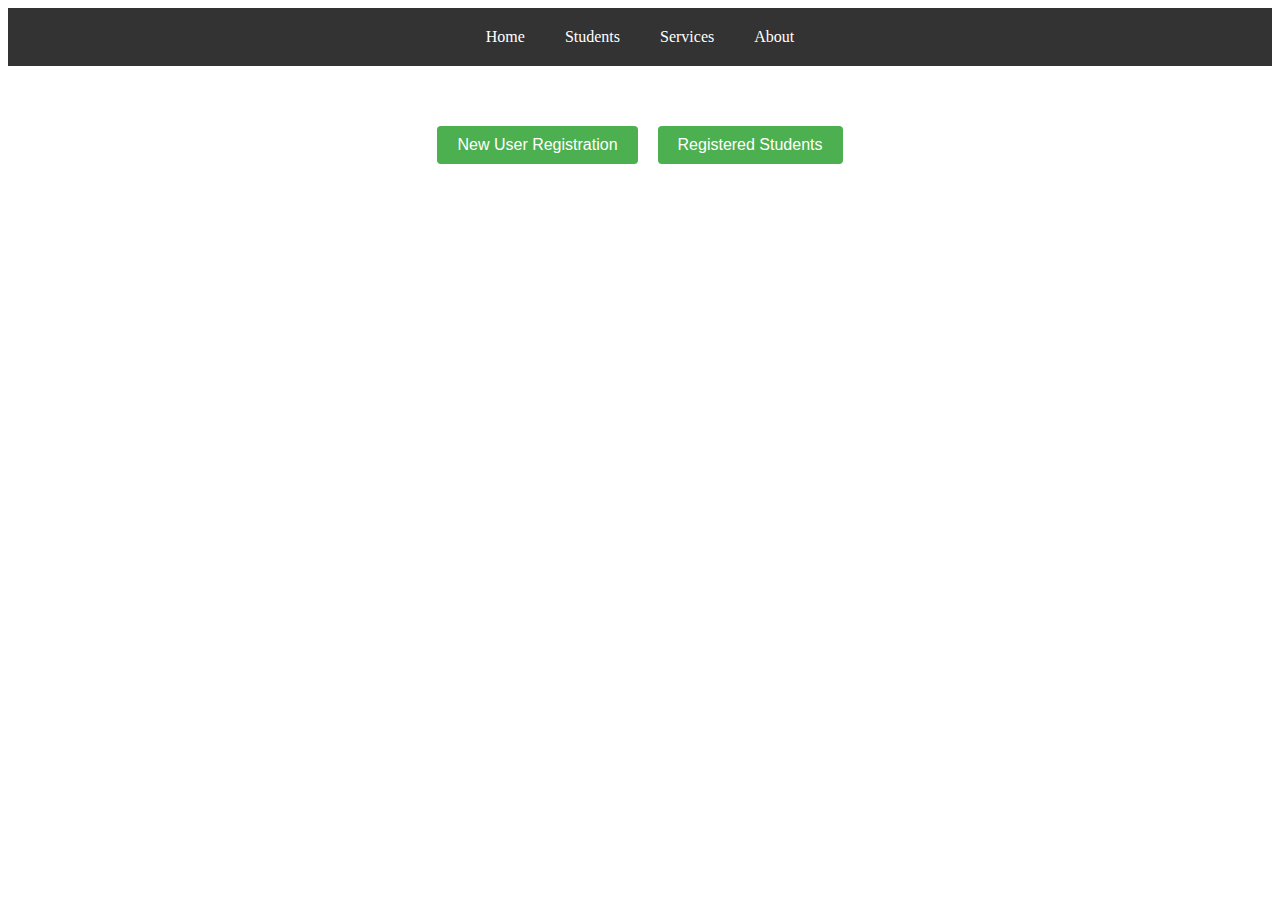
<file: index.html>
<!DOCTYPE html>
<html lang="en">
<head>
  <meta charset="UTF-8">
  <title>Student Management System</title>
  <link rel="stylesheet" href="styles.css">
</head>
<body>
  <!-- Navigation Bar -->
  <nav>
    <ul>
      <li><a href="#" id="home-link">Home</a></li>
      <li><a href="#" id="students-link">Students</a></li>
      <li><a href="#" id="services-link">Services</a></li>
      <li><a href="#" id="about-link">About</a></li>
    </ul>
  </nav>

  <!-- Main Content Area -->
  <div id="content-area">
    <!-- Home Section (default view) -->
    <div id="home-section" class="container">
      <div class="home-options">
        <button id="new-user-reg">New User Registration</button>
          <button id="students-list">Registered Students</button>
      </div>
    </div>
    

    <!-- Registration Form Section (hidden initially) -->
    <div id="registration-section" class="container" style="display:none;">
      <div class="form-section">
        <div class="form-header">Student Registration</div>
        <form id="registrationForm" novalidate>
          <!-- Row 1 -->
          <div class="form-row">
            <div class="form-group">
              <label for="firstName" class="required">First Name </label>
              <input type="text" id="firstName" required>
              <span class="error" id="firstNameError"></span>
            </div>
            <div class="form-group">
              <label for="middleName">Middle Name</label>
              <input type="text" id="middleName">
              <span class="error" id="middleNameError"></span>
            </div>
            <div class="form-group">
              <label for="lastName" class="required">Last Name </label>
              <input type="text" id="lastName" required>
              <span class="error" id="lastNameError"></span>
            </div>
          </div>
          <br>
          <!-- Row 2: Gender and Phone side by side -->
          <div class="form-row row-2">
            <div class="form-group">
              <label class="required">Gender</label>
              <div style="display: flex; gap: 20px;">
                <label><input type="radio" name="gender" value="Male" checked /> Male</label>
                <label><input type="radio" name="gender" value="Female" /> Female</label>
              </div>
            </div>
            <div class="form-group phone-group">
              <label for="phone" class="required">Phone Number</label>
              <input type="text" id="phone" maxlength="10" />
              <span class="error" id="phoneError"></span>
            </div>
            <div class="form-group"></div>
          </div>
          <br>
          <!-- Row 3 -->
          <div class="form-row">
            <div class="form-group">
              <label for="email" class="required"> Email </label>
              <input type="email" id="email">
              <span class="error" id="emailError"></span>
            </div>
            <div class="form-group">
              <label for="currentAddress" class="required">Current Address </label>
              <input type="text" id="currentAddress">
              <span class="error" id="currentAddressError"></span>
            </div>
<div class="form-group">
  <label for="permanentAddress" class="required">Permanent Address</label>
  <input type="text" id="permanentAddress">

  <span id="permanentAddressError">
    <label class="required" style="display: inline-flex; align-items: center; white-space: nowrap; gap: 4px;">
      <input type="checkbox" id="copyAddress">
      Same as current address <span style="color: red;"></span>
    </label>
  </span>
</div>



          </div>
          <br>
          <!-- Row 4 -->
          <div class="form-row">
            <div class="form-group">
              <label for="course" class="required">Course </label>
              <select id="course">
                <option value="">--Select--</option>
                <option>CSE</option>
                <option>ECE</option>
                <option>EEE</option>
                <option>ME</option>
                <option>CE</option>
                <option>IT</option>
              </select>
              <span class="error" id="courseError"></span>
            </div>
            <div class="form-group">
              <label for="fatherName" class="required">Father's Name </label>
              <input type="text" id="fatherName">
              <span class="error" id="fatherNameError"></span>
            </div>
            <div class="form-group">
              <label for="motherName" class="required">Mother's Name</label>
              <input type="text" id="motherName">
              <span class="error" id="motherNameError"></span>
            </div>
          </div>
          <br>
          <!-- Row 5 -->
          <div class="form-row row-5">
            <div class="form-group">
  <label style="display: inline-flex; align-items: center; gap: 6px; white-space: nowrap;">
    <input type="checkbox" id="physicallyChallenged">
    Physically Challenged
  </label>
</div>

            <div class="form-group range-grou">
              <label for="tenth" class="required">Tenth %:</label>
              <input type="range" id="tenth" min="0" max="100" value="0"
                     oninput="document.getElementById('tenthVal').textContent = this.value + '%'">
              <span id="tenthVal">0%</span>
            </div>
            <div class="form-grou range-grou">
              <label for="inter" class="required">Inter/Diploma %:</label>
              <input type="range" id="inter" min="0" max="100" value="0"
                     oninput="document.getElementById('interVal').textContent = this.value + '%'">
              <span id="interVal">0%</span>
            </div>
          </div>
          <div class="center-button">
            <button type="submit">Register Student</button>
          </div>
        </form>
      </div>
    </div>

    <!-- Students Section (hidden initially) -->
    <div id="students-section" class="container" style="display:none;">
      <div class="table-section">
        <h3>Registered Students</h3>
        <table>
          <thead>
            <tr>
              <th>Name</th>
              <th>Phone</th>
              <th>Email</th>
              <th>Course</th>
              <th>10th %</th>
              <th>12th/Diploma %</th>
              <th>Modification</th>
            </tr>
          </thead>
          <tbody id="studentTable"></tbody>
        </table>
        <div class="student-options">
          <button id="new-student-reg">New Student Registration</button>
          <button id="students-back-btn">Home</button>
        </div>
      </div>
    </div>

    <!-- Services Section (hidden initially) -->
    <div id="services-section" style="display:none;">
      <h2>Services Section</h2>
      <p>This is the services section content.</p>
    </div>

    <!-- About Section (hidden initially) -->
    <div id="about-section" style="display:none;">
      <h2>About Section</h2>
      <p>This is the about section content.</p>
    </div>
  </div>

  <script src="script.js"></script>
</body>
</html>
</file>
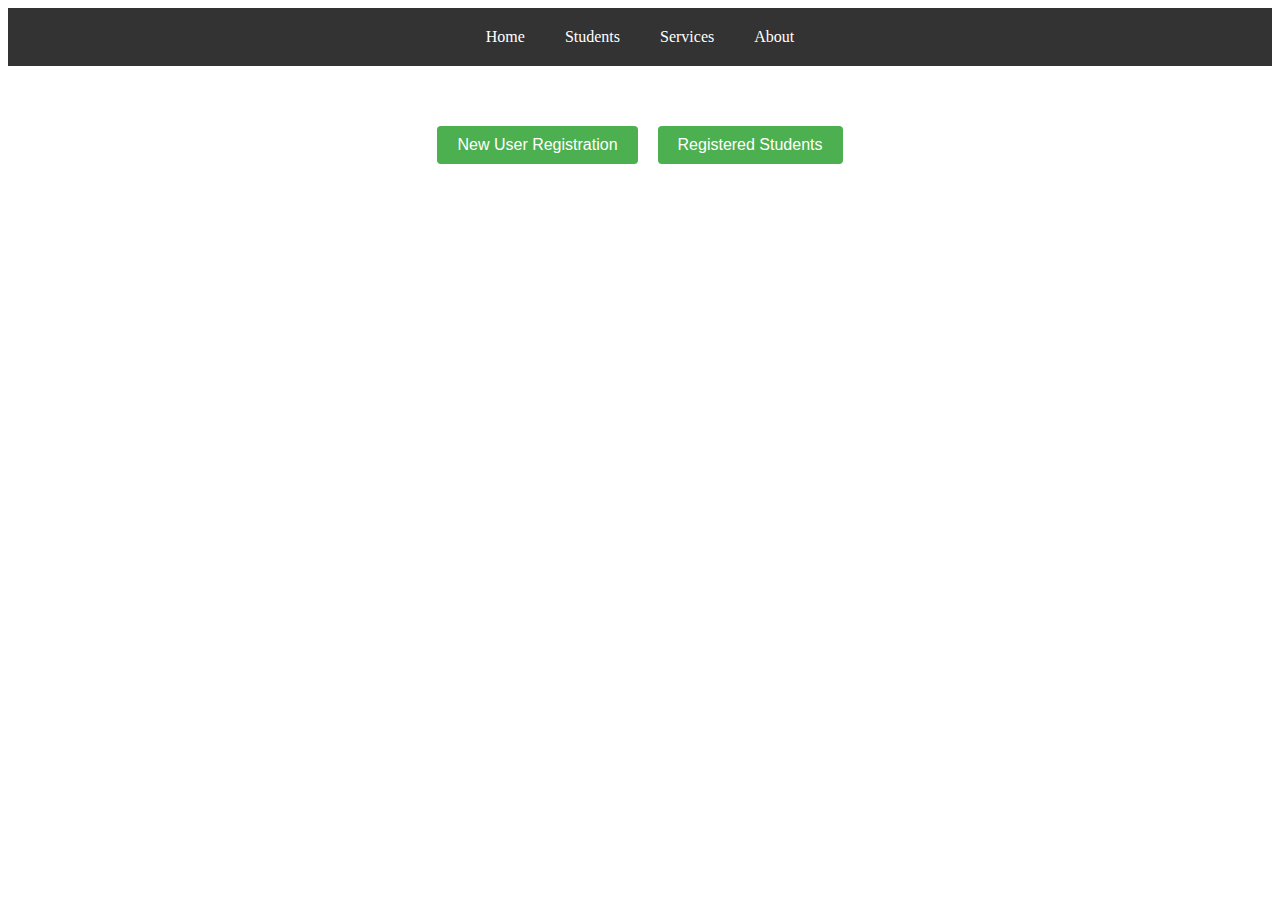
<file: update-student.html>
<!DOCTYPE html>
<html lang="en">
<head>
  <meta charset="UTF-8">
  <title>Update Student</title>
  <link rel="stylesheet" href="styles.css">
</head>
<body>
  <div class="container">
    <div class="form-section">
      <div class="form-header">Update Student Details</div>
      <form id="updateForm" novalidate>
        <!-- Row 1 -->
        <div class="form-row">
          <div class="form-group">
            <label for="firstName" class="required">First Name </label>
            <input type="text" id="firstName" required>
            <span class="error" id="firstNameError"></span>
          </div>
          <div class="form-group">
            <label for="middleName">Middle Name</label>
            <input type="text" id="middleName">
            <span class="error" id="middleNameError"></span>
          </div>
          <div class="form-group">
            <label for="lastName" class="required">Last Name </label>
            <input type="text" id="lastName" required>
            <span class="error" id="lastNameError"></span>
          </div>
        </div>
        <br>
        
        <!-- Row 2: Gender and Phone -->
        <div class="form-row row-2">
          <div class="form-group">
            <label class="required">Gender</label>
            <div style="display: flex; gap: 20px;">
              <label><input type="radio" name="gender" value="Male" /> Male</label>
              <label><input type="radio" name="gender" value="Female" /> Female</label>
            </div>
          </div>
          <div class="form-group phone-group">
            <label for="phone" class="required">Phone Number</label>
            <input type="text" id="phone" maxlength="10" />
            <span class="error" id="phoneError"></span>
          </div>
        </div>
        <br>
        
        <!-- Row 3 -->
        <div class="form-row">
          <div class="form-group">
            <label for="email" class="required"> Email </label>
            <input type="email" id="email">
            <span class="error" id="emailError"></span>
          </div>
          <div class="form-group">
            <label for="currentAddress" class="required">Current Address </label>
            <input type="text" id="currentAddress">
            <span class="error" id="currentAddressError"></span>
          </div>
          <div class="form-group">
            <label for="permanentAddress" class="required">Permanent Address </label>
            <input type="text" id="permanentAddress">
            <span class="error" id="permanentAddressError"></span>
            <label class="required"><input type="checkbox" id="copyAddress"> Same as current address</label>
          </div>
        </div>
        <br>
        
        <!-- Row 4 -->
        <div class="form-row">
          <div class="form-group">
            <label for="course" class="required">Course </label>
            <select id="course">
              <option value="">--Select--</option>
              <option>CSE</option>
              <option>ECE</option>
              <option>EEE</option>
              <option>ME</option>
              <option>CE</option>
              <option>IT</option>
            </select>
            <span class="error" id="courseError"></span>
          </div>
          <div class="form-group">
            <label for="fatherName" class="required">Father's Name </label>
            <input type="text" id="fatherName">
            <span class="error" id="fatherNameError"></span>
          </div>
          <div class="form-group">
            <label for="motherName" class="required">Mother's Name</label>
            <input type="text" id="motherName">
            <span class="error" id="motherNameError"></span>
          </div>
        </div>
        <br>
        
        <!-- Row 5 -->
        <div class="form-row row-5">
          <div class="form-grou">
            <label>
              <input type="checkbox" id="physicallyChallenged"> Physically Challenged
            </label>
          </div>
          <div class="form-group range-grou">
            <label for="tenth" class="required">Tenth %:</label>
            <input type="range" id="tenth" min="0" max="100" value="0">
            <span id="tenthVal">0%</span>
          </div>
          <div class="form-grou range-grou">
            <label for="inter" class="required">Inter/Diploma %:</label>
            <input type="range" id="inter" min="0" max="100" value="0">
            <span id="interVal">0%</span>
          </div>
        </div>
        
        <div class="center-button">
          <button type="submit">Update Student</button>
          <button type="submit" id="cancelBtn">Cancel</button>
        </div>
      </form>
    </div>
  </div>
  <script src="update-script.js"></script>
</body>
</html>
</file>
<file: styles.css>
/* Navigation Styles */
nav {
  background-color: #333;
  padding: 10px 0;
  margin-bottom: 20px;
}

nav ul {
  list-style-type: none;
  margin: 0;
  padding: 0;
  display: flex;
  justify-content: center;
}

nav ul li a {
  color: white;
  text-decoration: none;
  padding: 10px 20px;
  display: block;
  transition: all 0.3s ease;
}

nav ul li a:hover {
  background-color: black;
  text-decoration: underline;
}

/* Home Options */
.home-options, .student-options {
  display: flex;
  justify-content: center;
  gap: 20px;
  margin: 20px 0;
}

.home-options button, .student-options button {
  padding: 10px 20px;
  background-color: #4CAF50;
  color: white;
  border: none;
  border-radius: 4px;
  cursor: pointer;
  font-size: 16px;
}

.home-options button:hover, .student-options button:hover {
  background-color: #45a049;
}

/* Form Styles */
.container {
  max-width: 1200px;
  margin: 0 auto;
  padding: 20px;
}

.form-section {
  background-color: #f9f9f9;
  padding: 20px;
  border-radius: 10px;
  box-shadow: 0 0 10px rgba(0, 0, 0, 0.1);
}

.form-header {
  font-size: 24px;
  font-weight: bold;
  margin-bottom: 20px;
  text-align: center;
}

.form-row {
  display: flex;
  gap: 20px;
  margin-bottom: 15px;
}

.form-group {
  flex: 1;
}

.required::after {
  content: " *";
  color: red;
}

input, select {
  width: 100%;
  padding: 8px;
  border: 1px solid #ddd;
  border-radius: 4px;
  box-sizing: border-box;
}

.error {
  color: red;
  font-size: 12px;
  display: block;
  height: 14px;
}

.center-button {
  text-align: center;
  margin-top: 20px;
}

button[type="submit"] {
  padding: 10px 20px;
  background-color: #4CAF50;
  color: white;
  border: none;
  border-radius: 4px;
  cursor: pointer;
  font-size: 16px;
}

button[type="submit"]:hover {
  background-color: #45a049;
}

/* Table Styles */
.table-section {
  margin-top: 30px;
}

table {
  width: 100%;
  border-collapse: collapse;
}

th, td {
  padding: 12px;
  text-align: left;
  border-bottom: 1px solid #ddd;
}

th {
  background-color: #f2f2f2;
}

tr:hover {
  background-color: #f5f5f5;
}

/* Button Styles */
.update-btn {
  background-color: #2196F3;
  color: white;
  border: none;
  padding: 5px 10px;
  margin-right: 5px;
  cursor: pointer;
  border-radius: 4px;
}

.delete-btn {
  background-color: #f44336;
  color: white;
  border: none;
  padding: 5px 10px;
  cursor: pointer;
  border-radius: 4px;
}

.update-btn:hover, .delete-btn:hover {
  opacity: 0.8;
}

/* Percentage Slider Styles */
.form-row.row-5 {
  display: flex;
  align-items: center;
  gap: 20px;
}

.range-group {
  display: flex;
  align-items: center;
  gap: 10px;
}

.range-group input[type="range"] {
  width: 150px;
}

.form-grou {
  flex: 1;
  min-width: 200px;
  display: flex;
  flex-direction: column;
}

/* Responsive Styles */
@media (max-width: 768px) {
  .form-row {
    flex-direction: column;
  }
  
  nav ul {
    flex-direction: column;
    align-items: center;
  }
  
  .home-options, .student-options {
    flex-direction: column;
    align-items: center;
  }
}

/* Section Management */
#content-area > div {
  display: none;
}

#home-section {
  display: flex;
  gap: 20px; /* space between buttons */
}

#permanentAddressError label {
  display: inline-flex;
  align-items: center;
  gap: 4px; /* Adjust as needed */
}
</file>
